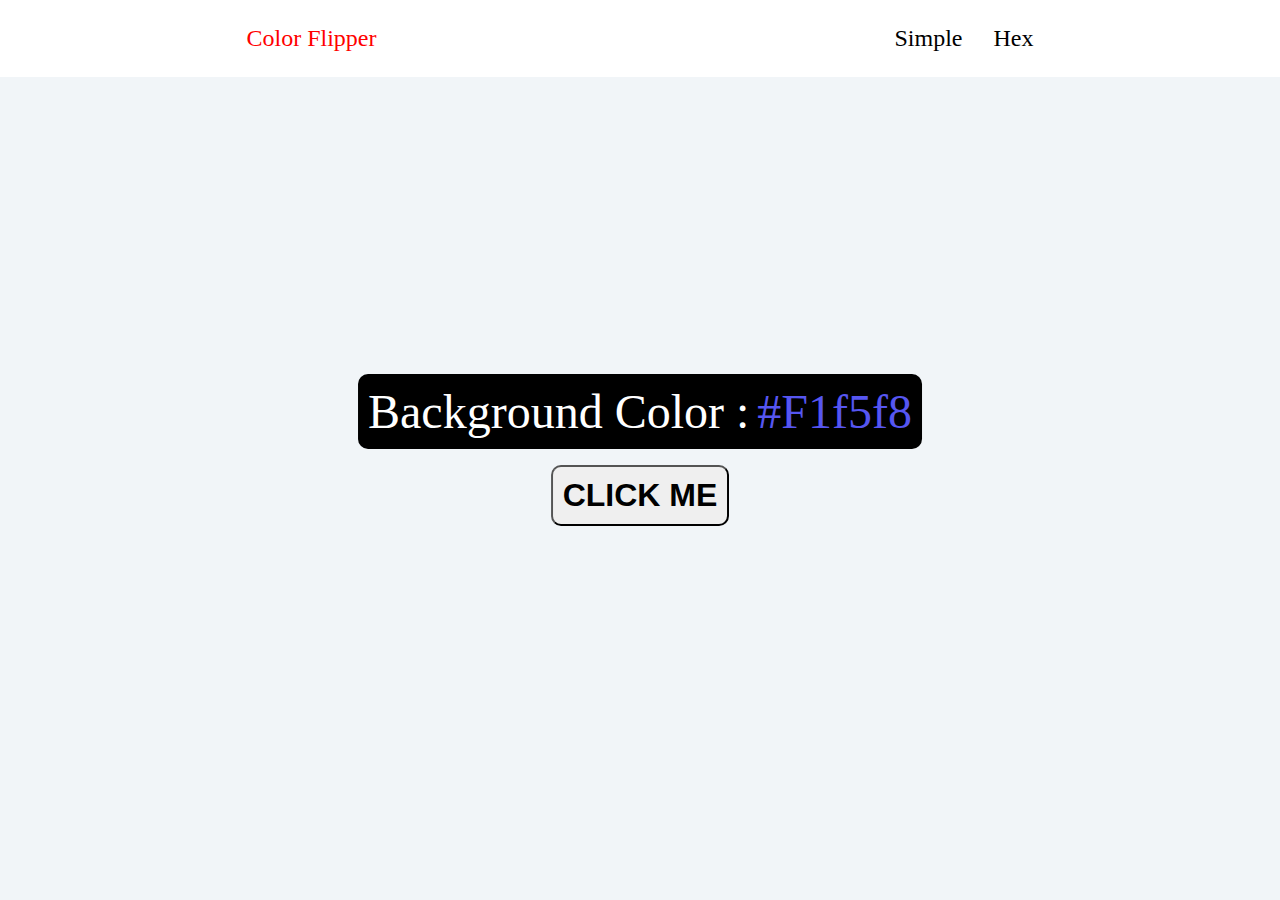
<file: index.html>
<!DOCTYPE html>
<html lang="en">
  <head>
    <meta charset="UTF-8" />
    <meta http-equiv="X-UA-Compatible" content="IE=edge" />
    <meta name="viewport" content="width=device-width, initial-scale=1.0" />
    <title>Color Flipper</title>
    <link rel="stylesheet" href="style.css" />
  </head>
  <body>
    <header>
      <div class="left-div"><span>Color Flipper</span></div>

      <div class="right-div">
        <span><a href="index.html">Simple</a></span>
        <span><a href="hex.html">Hex</a></span>
      </div>
    </header>

    <main>
      <div class="container">
        <p>Background Color :</p>
        <span class="color">#F1f5f8</span>
      </div>
      <button class="btn btn-hero" id="btn">CLICK ME</button>
    </main>

    <!-- javascript  -->

    <script src="app.js"></script>
  </body>
</html>
</file>
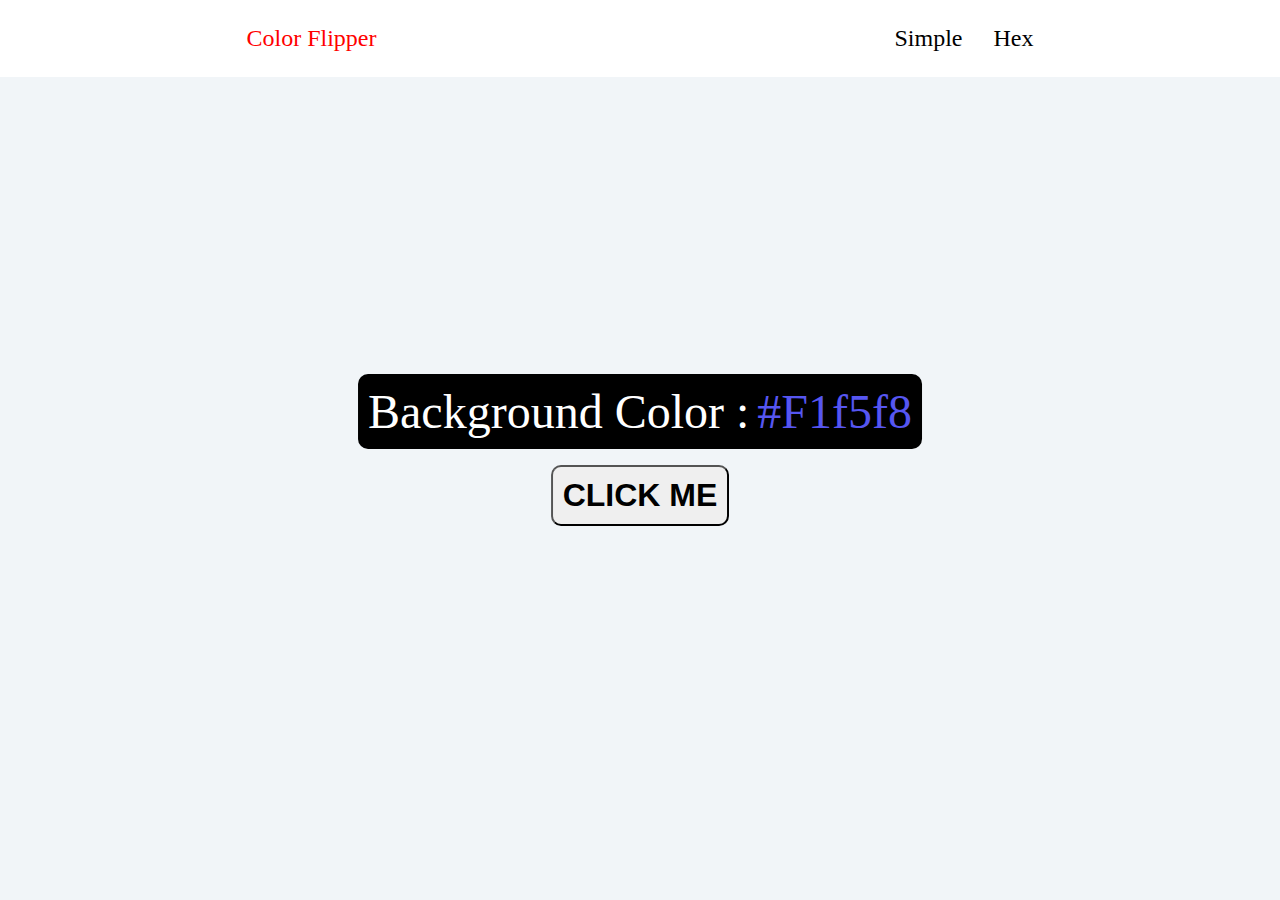
<file: hex.html>
<!DOCTYPE html>
<html lang="en">
  <head>
    <meta charset="UTF-8" />
    <meta http-equiv="X-UA-Compatible" content="IE=edge" />
    <meta name="viewport" content="width=device-width, initial-scale=1.0" />
    <title>Color Flipper</title>
    <link rel="stylesheet" href="style.css" />
  </head>
  <body>
    <header>
      <div class="left-div"><span>Color Flipper</span></div>

      <div class="right-div">
        <span><a href="index.html">Simple</a></span>
        <span><a href="hex.html">Hex</a></span>
      </div>
    </header>

    <main>
      <div class="container">
        <p>Background Color :</p>
        <span class="color">#F1f5f8</span>
      </div>
      <button class="btn btn-hero" id="btn">CLICK ME</button>
    </main>

    <!-- javascript  -->

    <script src="hex.js"></script>
  </body>
</html>
</file>
<file: style.css>
* {
  box-sizing: border-box;
}

header {
  display: flex;
  justify-content: space-around;
  background-color: white;
}

p {
  margin: 0;
}

a {
  text-decoration: none;
  color: black;
}

header div {
  margin: 25px auto;
  font-size: 1.5rem;
}

.left-div span {
  color: red;
}

span:nth-child(1) {
  margin-right: 25px;
}

body {
  background-color: #f1f5f8;
  margin: 0;
}

main {
  position: absolute;
  top: 50%;
  left: 50%;
  transform: translate(-50%, -50%);
  display: flex;
  flex-direction: column;
  place-content: center;
  place-items: center;
  gap: 1rem;
}

.container {
  background-color: black;
  color: white;
  padding: 10px;
  border-radius: 10px;
  font-size: 3rem;
  display: flex;
  gap: 0.5rem;
}

.color {
  color: rgb(86, 86, 241);
}

main button {
  font-size: 2rem;
  padding: 10px;
  border-radius: 10px;
  font-weight: bold;
}
</file>
